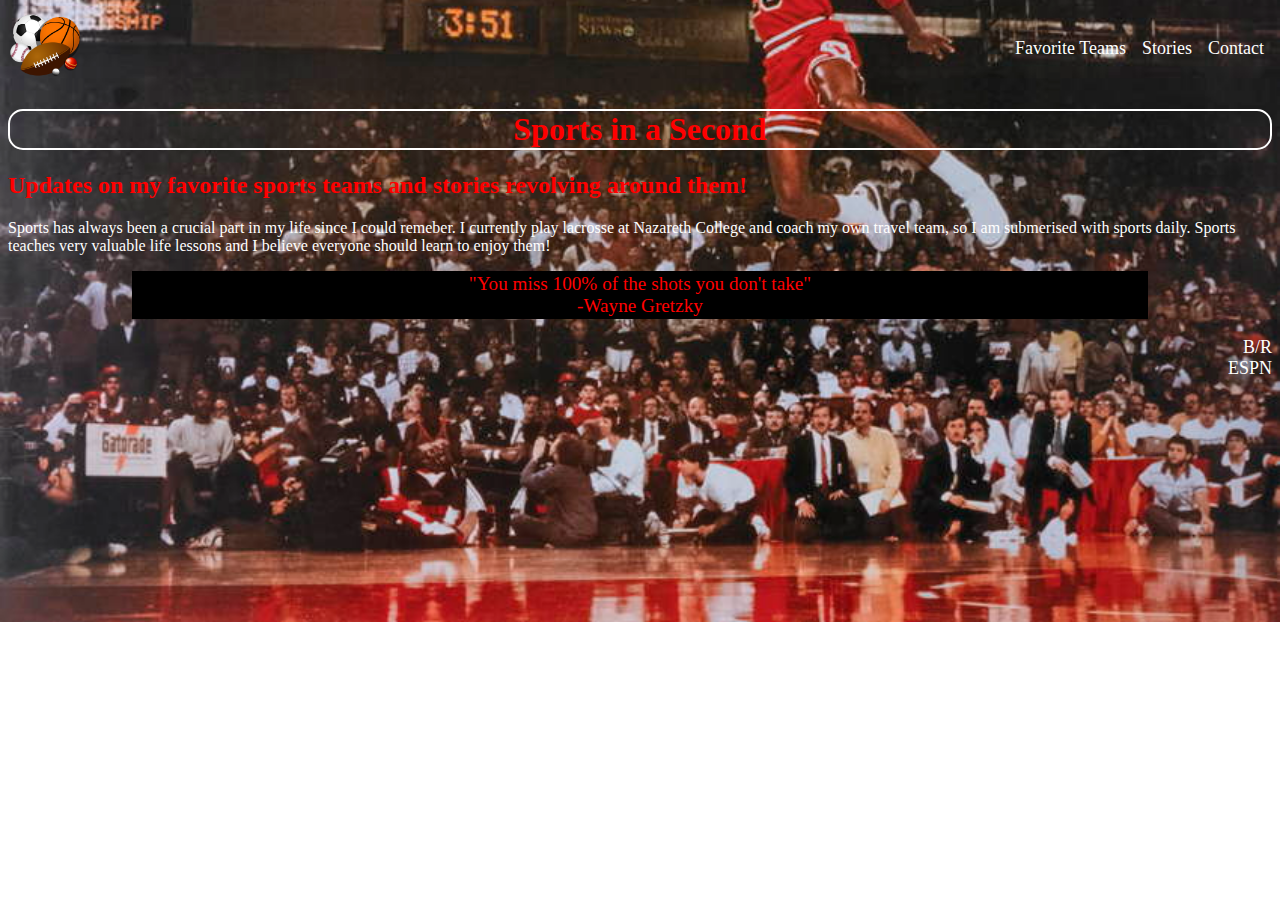
<file: index.html>
<!DOCTYPE html>
<html lang="en">

<head>
    <meta charset="utf-8">
    <title>Sports in a Second</title>
    <link rel="stylesheet" type="text/css" href="css/styles.css">

    <style>
        Body {
            background-image: url(Images/jordan.jpg);
            background-repeat: no-repeat;
            height: 100%;
            background-position: center;
            background-size: cover
        }
    </style>

</head>


<body>

    <header>
        <a href="index.html"> <img src="Images/sports.png" alt="Sports" height="75">
        </a>
        <nav>
            <ul>
                <li><a href="favorites.html">Favorite Teams</a></li>
                <li><a href="stories.html">Stories</a></li>
                <li><a href="contact.html">Contact</a></li>
            </ul>
        </nav>
    </header>

    <main>
        <h1 class="homepagered">Sports in a Second</h1>
        <h2 class="homepagered">Updates on my favorite sports teams and stories revolving around them!</h2>

        <p class="icy">Sports has always been a crucial part in my life since I could remeber. I currently play lacrosse at Nazareth College and coach my own travel team, so I am submerised with sports daily. Sports teaches very valuable life lessons and I believe everyone should learn to enjoy them!</p>


        <p class="blood" style="margin: auto; width: 80%"> "You miss 100% of the shots you don't take" <br> -Wayne Gretzky</p>


    </main>



    <footer>
        <br><a href="https://bleacherreport.com/" target="_blank">B/R</a>
        <br><a href="http://www.espn.com/" target="_blank">ESPN</a>
    </footer>


</body>

</html>
</file>
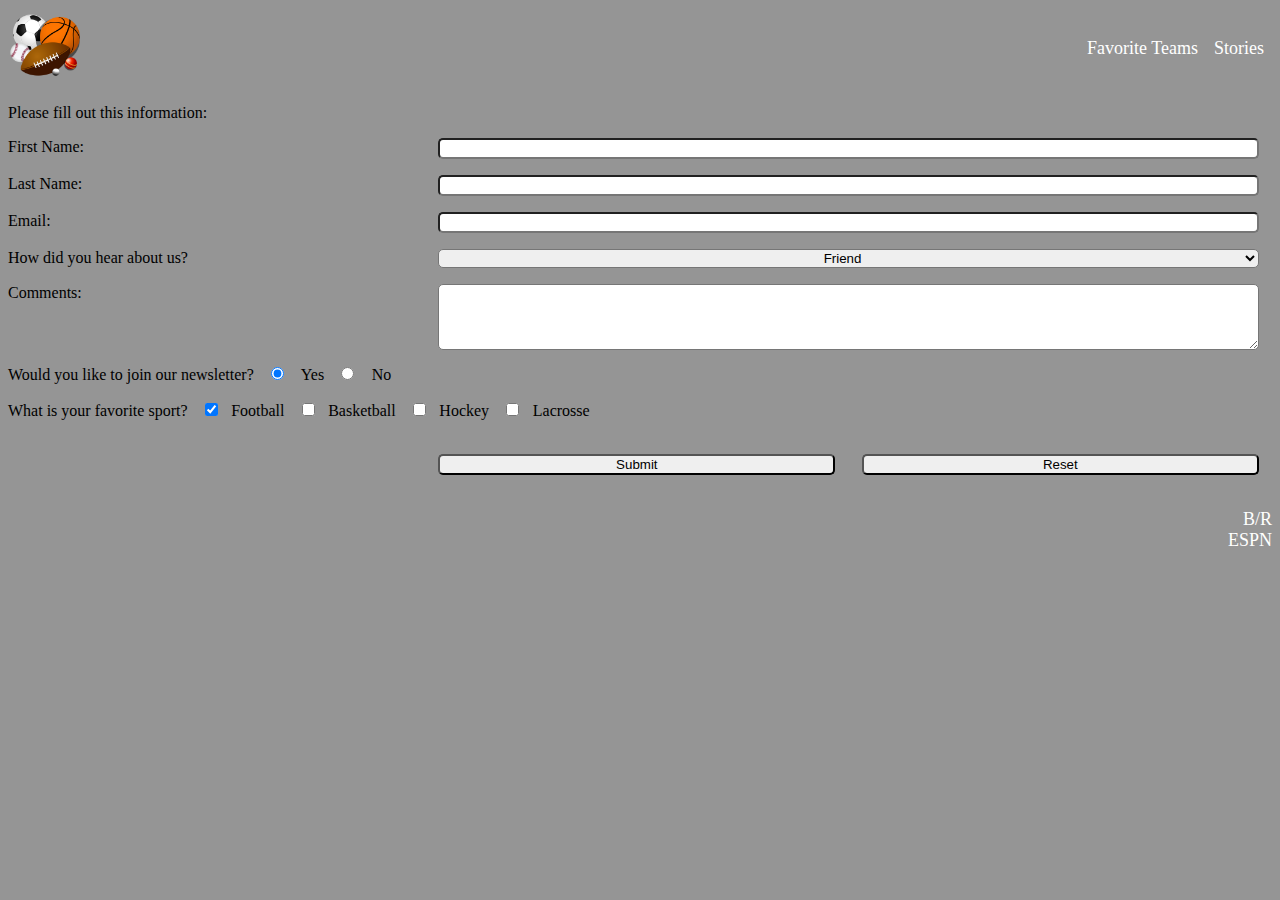
<file: contact.html>
<!DOCTYPE html>
<html lang="en">

<head>
    <meta charset="utf-8">
    <title>Contact</title>
    <link rel="stylesheet" type="text/css" href="css/styles.css">
    
</head>


<body style="background-color: rgba(128, 128, 128, 0.83)">

    <header>
        <a href="index.html"> <img src="Images/sports.png" alt="Sports" height="75">
        </a>
        <nav>
            <ul>
                <li><a href="favorites.html">Favorite Teams</a></li>
                <li><a href="stories.html">Stories</a></li>
            </ul>
        </nav>
    </header>

    <main>
       
        <form action="thankyou.html">
            <p>Please fill out this information:</p>
            <p>
                <label for="firstname">First Name:</label>    
                <input type="text" name="firstname" id="firstname">
            </p>    
            <p>
                <label for="lastname">Last Name:</label>
                <input type="text" name="lastname" id="lastname">
            </p>
            <p>
                <label for="email">Email:</label>
                <input type="text" name="email" id="email">
            </p>
            
            <p>
                <label for="how-you-heard">How did you hear about us?</label>
                <select name="how-you-heard" id="how-you-heard">
                    <option value="friend">Friend</option>
                    <option value="email">Email</option>
                    <option value="ad">Advertisement</option>
                    <option value="web">Website</option>
                    <option value="search">Google Search</option>
                </select>
            </p>
            
            <p>
                <label for="comments">Comments:</label>
                <textarea name="comments" id="comments" rows="4" cols="48"></textarea>
            </p>
            
            <div class="radio-buttons">
                <label>Would you like to join our newsletter?</label>
                <input type="radio" name="join-our-newsletter" value="Yes" checked> Yes
                <input type="radio" name="join-our-newsletter" value="No"> No
            </div>
            <br>
            
            <div class="checkboxes">
                <label>What is your favorite sport?</label>
                <input type="checkbox" name="fav-sport" value="Football" checked>Football
                <input type="checkbox" name="fav-sport" value="Basketball">Basketball
                <input type="checkbox" name="fav-sport" value="Hockey">Hockey
                <input type="checkbox" name="fav-sport" value="Lacrosse">Lacrosse
            </div>
            <br>
            
            <p>
                <label></label>
                <input type="submit" value="Submit">
                <input type="reset" value="Reset">        
            </p>
            
        </form>
        

    </main>



    <footer>
        <br><a href="https://bleacherreport.com/" target="_blank">B/R</a>
        <br><a href="http://www.espn.com/" target="_blank">ESPN</a>
    </footer>


</body>

</html>
</file>
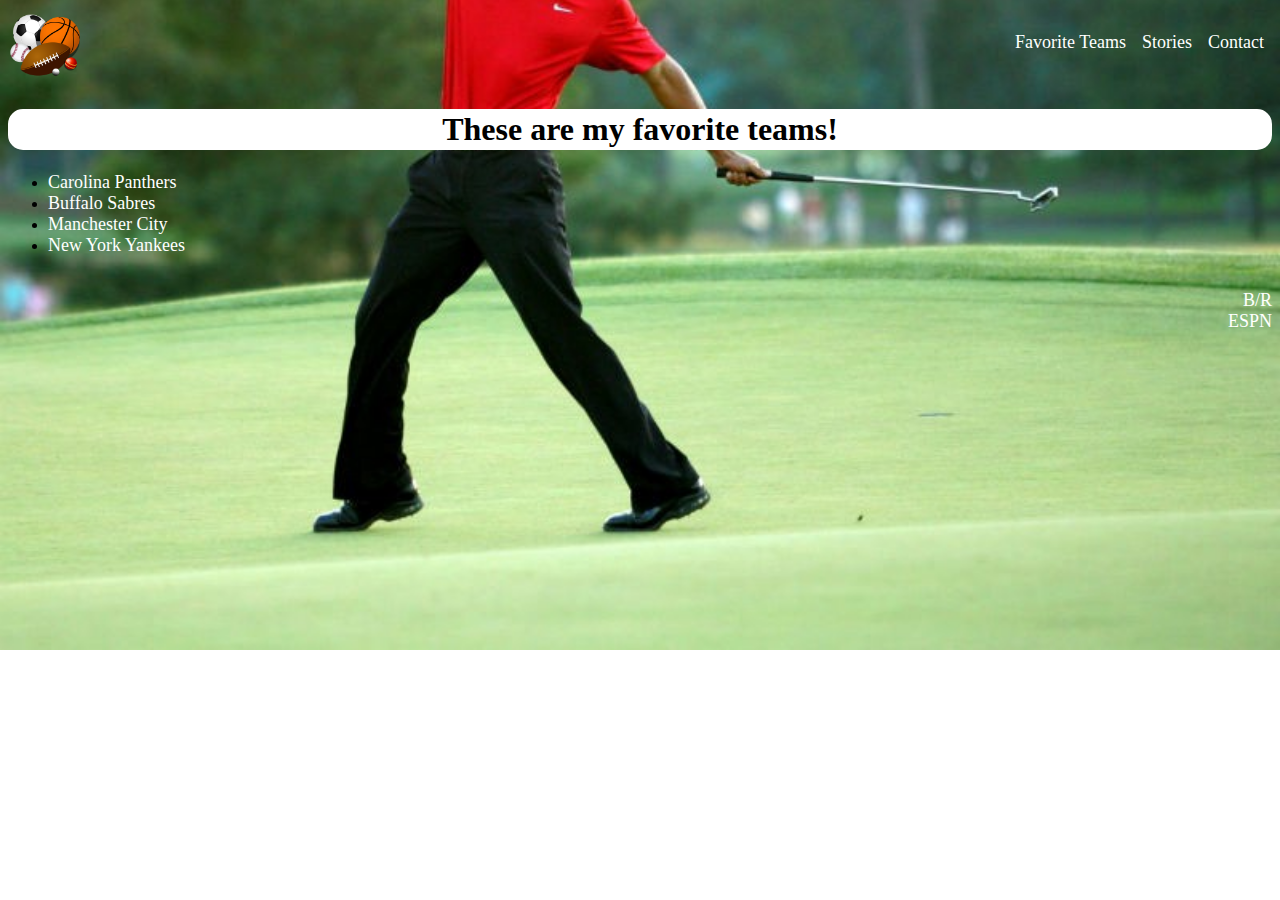
<file: favorites.html>
<!DOCTYPE html>
<html lang="en">

<head>
    <meta charset="utf-8">
    <title>Favorites</title>
    <link rel="stylesheet" type="text/css" href="css/styles.css">

    <style>
        Body {
            background-image: url(Images/tiger%20fist%20pump.jpg);
            background-repeat: no-repeat;
            height: 100%;
            background-position: center;
            background-size: cover;
        }

    </style>

</head>



<body>

    <header>
        <nav>
            <a href="index.html"> <img src="Images/sports.png" alt="Sports" height="75"> </a>
            <ul>
                <li><a href="favorites.html">Favorite Teams</a></li>
                <li><a href="stories.html">Stories</a></li>
                <li><a href="contact.html">Contact</a></li>
            </ul>
        </nav>
    </header>

    <main>
        <h1 class="cis260special">These are my favorite teams!</h1>

        <ul>
            <li> <a href="https://www.panthers.com" target="_blank">Carolina Panthers</a></li>
            <li> <a href="https://www.nhl.com/sabres" target="_blank">Buffalo Sabres</a></li>
            <li> <a href="https://www.mancity.com" target="_blank">Manchester City</a></li>
            <li> <a href="https://www.mlb.com/yankees" target="_blank">New York Yankees</a></li>
        </ul>

    </main>


    <footer>
        <br><a href="https://bleacherreport.com/" target="_blank">B/R</a>
        <br><a href="http://www.espn.com/" target="_blank">ESPN</a>
    </footer>


</body>

</html>
</file>
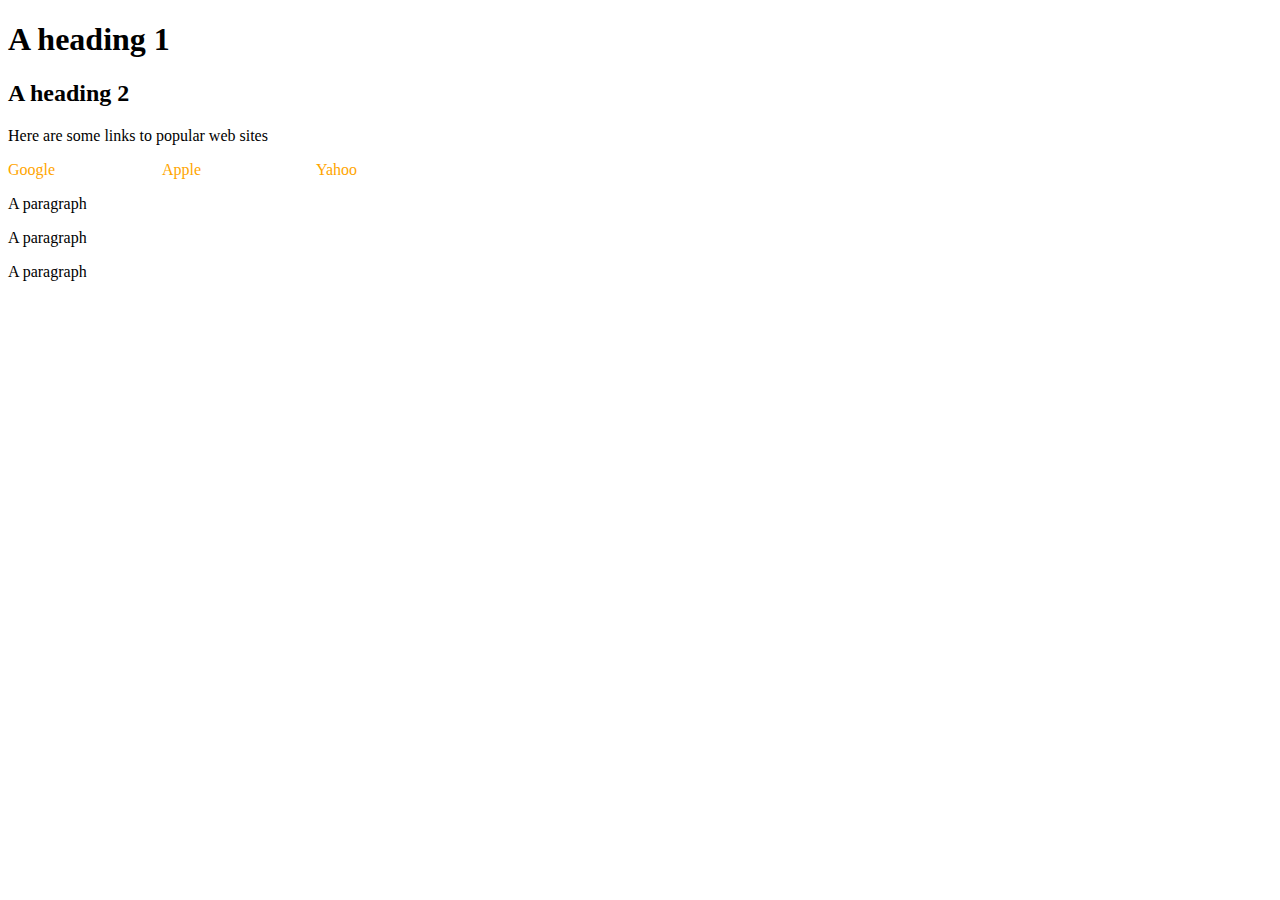
<file: flow.html>
<!DOCTYPE html>
<html lang="en">
<head>
    <meta charset="utf-8">
    <title>My Title</title>
    <link rel="stylesheet" type="text/css" href="css/flow.css">
</head>
<body>
    <h1>A heading 1</h1>
    <h2>A heading 2</h2>
    <p>Here are some links to popular web sites</p>
    
    <a href="https://www.google.com" target="_blank">Google</a>
    <a href="https://www.apple.com" target="_blank">Apple</a>
    <a href="https://www.yahoo.com" target="_blank">Yahoo</a>
    
    <p>A paragraph</p>
    <p>A paragraph</p>
    <p>A paragraph</p>
    
</body>
</html>
</file>
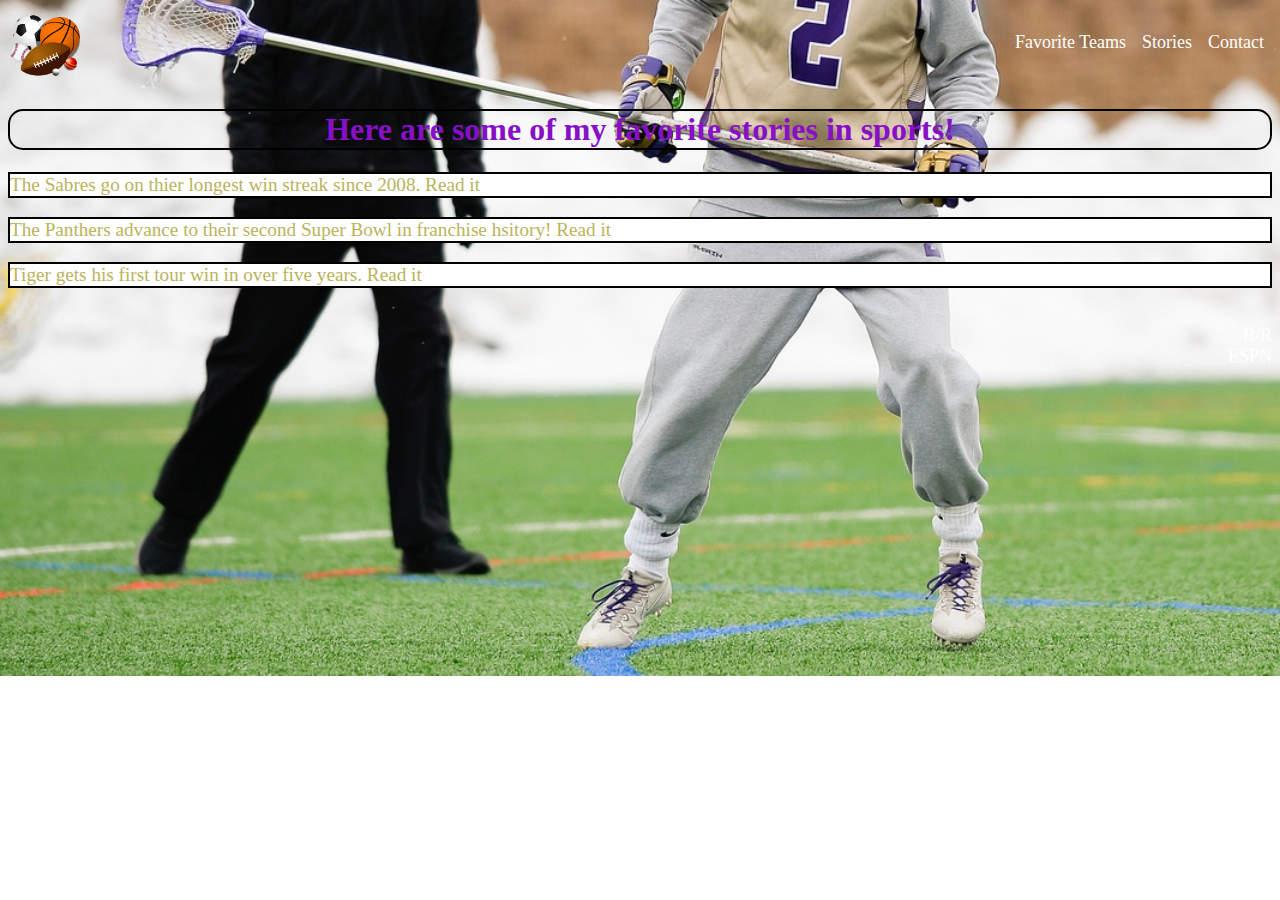
<file: stories.html>
<!DOCTYPE html>
<html lang="en">

<head>
    <meta charset="utf-8">
    <title>Stories</title>
    <link rel="stylesheet" type="text/css" href="css/styles.css">

    <style>
        Body {
            background-image: url(Images/nazlax.jpg);
            background-repeat: no-repeat;
            height: 100%;
            background-position: center;
            background-size: cover
        }

    </style>

</head>



<body>

    <header>
        <nav>
            <a href="index.html"> <img src="Images/sports.png" alt="Sports" height="75"> </a>
            <ul>
                <li><a href="favorites.html">Favorite Teams</a></li>
                <li><a href="stories.html">Stories</a></li>
                <li><a href="contact.html">Contact</a></li>
            </ul>
        </nav>
    </header>

    <main>
        <h1 class="nazpurple">Here are some of my favorite stories in sports!</h1>

    </main>

    <p class="nazgold">The Sabres go on thier longest win streak since 2008. Read it <a href="https://www.forbes.com/sites/carolschram/2018/11/26/the-buffalo-sabres-ride-a-9-game-winning-streak-to-the-top-of-the-nhl-standings/#7134f4e48ffe" target="_blank" class="cis260special">here!</a></p>

    <p class="nazgold"> The Panthers advance to their second Super Bowl in franchise hsitory! Read it <a href="http://www.nfl.com/news/story/0ap3000000627899/article/panthers-stomp-cardinals-advance-to-super-bowl-50" target="_blank" class="cis260special">here!</a></p>

    <p class="nazgold">Tiger gets his first tour win in over five years. Read it <a href="https://www.cbssports.com/golf/news/2018-tour-championship-leaderboard-tiger-woods-wins-thrilling-golf-world-with-first-victory-in-five-years/" target="_blank" class="cis260special">here!</a></p>


    <footer>
        <br><a href="https://bleacherreport.com/" target="_blank">B/R</a>
        <br><a href="http://www.espn.com/" target="_blank">ESPN</a>
    </footer>


</body>

</html>
</file>
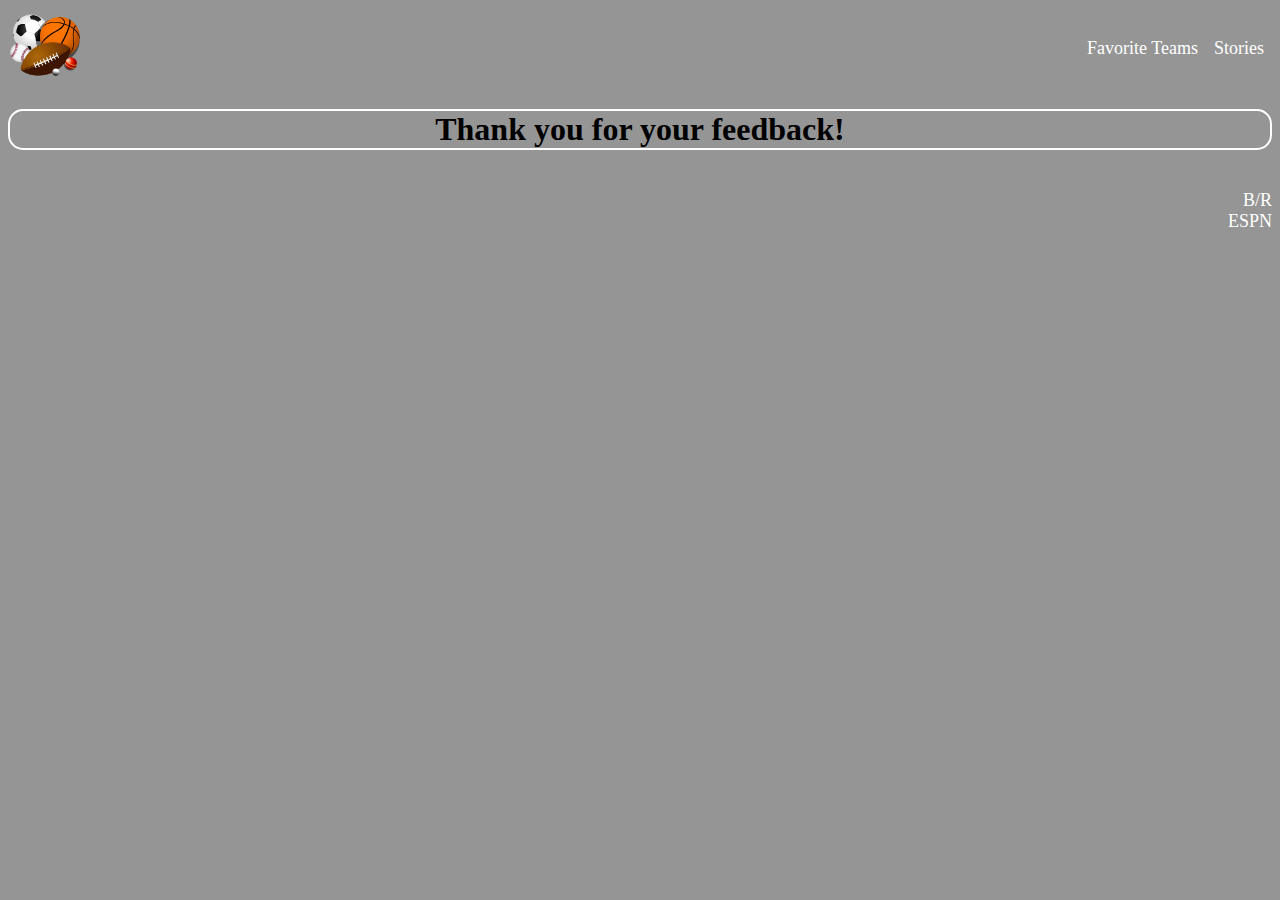
<file: thankyou.html>
<!DOCTYPE html>
<html lang="en">

<head>
    <meta charset="utf-8">
    <title>Contact</title>
    <link rel="stylesheet" type="text/css" href="css/styles.css">
    
</head>


<body style="background-color: rgba(128, 128, 128, 0.83)">

    <header>
        <a href="index.html"> <img src="Images/sports.png" alt="Sports" height="75">
        </a>
        <nav>
            <ul>
                <li><a href="favorites.html">Favorite Teams</a></li>
                <li><a href="stories.html">Stories</a></li>
            </ul>
        </nav>
    </header>

    <main>
            <h1>Thank you for your feedback!</h1>

    </main>



    <footer>
        <br><a href="https://bleacherreport.com/" target="_blank">B/R</a>
        <br><a href="http://www.espn.com/" target="_blank">ESPN</a>
    </footer>


</body>

</html>
</file>
<file: css/styles.css>
html {
    box-sizing: border-box;
    margin: 0;
}

.logo {
    padding: .5em;
    height: 5em;
}

header {
    display: flex;
    align-items: center;
}

header nav {
    display: flex;
    flex: 1;
    justify-content: flex-end;
}

header nav ul {
    display: flex;
    justify-content: flex-end;
    flex: 1;
}

header nav li {
    list-style-type: none;
    padding: .5em;
}

body {
    background-repeat: no-repeat;      
}

h1 {
    text-align: center;
    border: 2px solid #ffffff;
    border-radius: 15px;
}

footer {
    text-align: right;
}


.cis260special {
    color: black;
/*    border: 2px solid;*/
    background-color: white;
}

.homepagered {
    color: red;
}

.blood {
    color: red
}

#cis-special-parent a {
    color: #90622c;    
}

#context p {
    color: orange;
}

a:link {
    color: white
}

a:hover {
    color: rgb(101, 101, 101);
}

a {
    color: white;
    font-size: 18px;
    text-decoration: none;
}


.icy {
    color: white;
}

.nazpurple {
    color: #8710c6;
    border: 2px solid #000000;
    
}

.nazgold {
    color: #bab35b;
    font-size: 1.2em;
    border: 2px solid #000000;
    background-color: white;
}

.blood {
    font-size: 1.2em;
    border: 2px solid #000000;
    background-color: black;
    text-align: center;
}

@media screen and (max-width: 30rem) {
    header,
    main,
    footer,
    form p {
        flex-direction: column;
    }    
}

form input, textarea {
    margin: 2px 0;
}

form p {
    display: flex;
    margin-bottom: 1em;
}

form label {
    flex-basis: 33%
}

form input, textarea, select {
    flex: 1;
    margin: 0 1em;
    border-radius: 5px;
}

form select {
    text-align: center;
}
</file>
<file: css/flow.css>
a {
    color: orange;
    text-decoration: none;
    display: inline-block;
    
    width: 150px;
}
</file>
